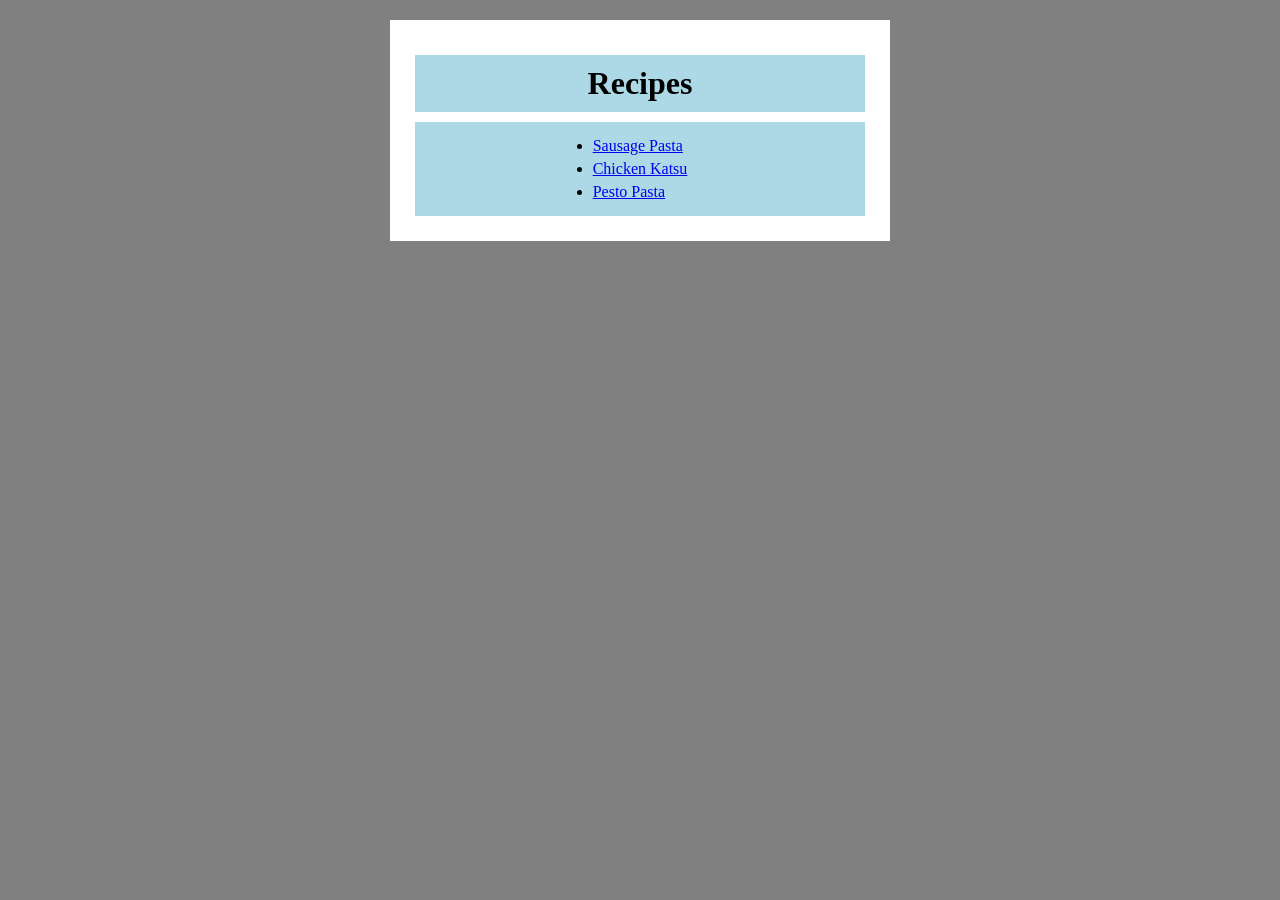
<file: index.html>
<!doctype html>
<html lang="en">
  <head>
    <meta charset="UTF-8" />
    <meta name="viewport" content="width=device-width, initial-scale=1.0" />
    <title>Recipes</title>
    <link rel="stylesheet" href="./style.css" />
  </head>
  <body>
    <div class="card">
      <h1 class="title">Recipes</h1>
      <div class="link-box">
        <ul class="recipe-links">
          <li><a href="./recipes/sausage-pasta.html">Sausage Pasta</a></li>
          <li><a href="./recipes/chicken-katsu.html">Chicken Katsu</a></li>
          <li><a href="./recipes/pesto-pasta.html">Pesto Pasta</a></li>
        </ul>
      </div>
    </div>
  </body>
</html>
</file>
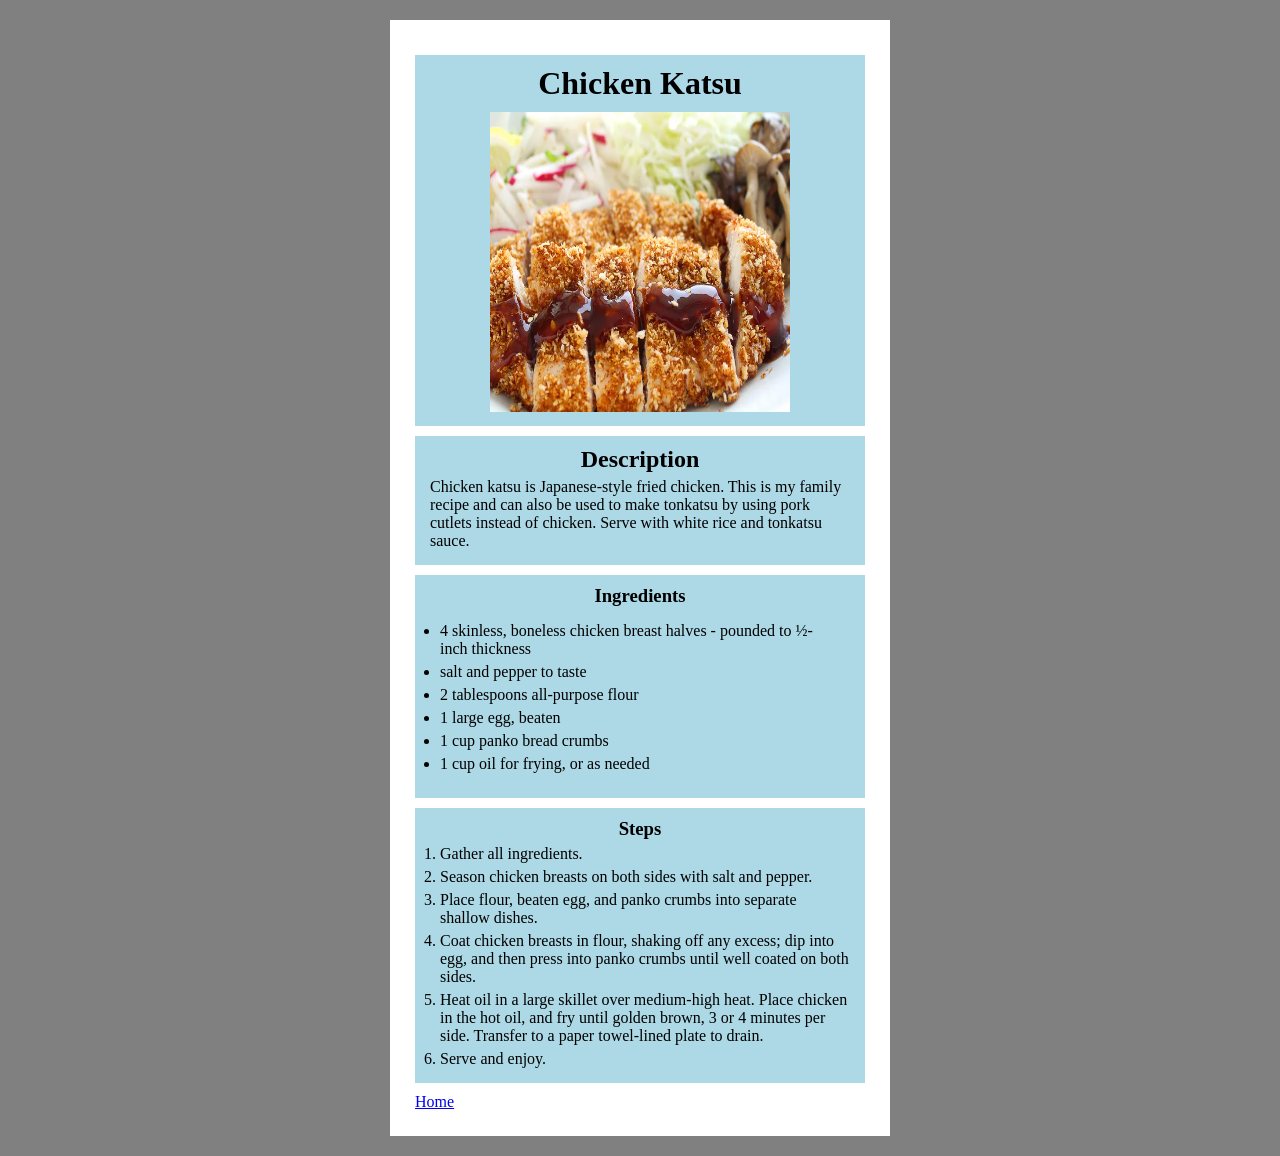
<file: recipes/chicken-katsu.html>
<!doctype html>
<html lang="en">
  <head>
    <meta charset="UTF-8" />
    <meta name="viewport" content="width=device-width, initial-scale=1.0" />
    <title>Chicken Katsu</title>
    <link rel="stylesheet" href="../style.css" />
  </head>
  <body>
    <div class="card">
      <div class="title">
        <h1>Chicken Katsu</h1>
        <img src="../images/chicken-katsu.jpg" alt="Finished chicken katsu" />
      </div>
      <div class="title">
        <h2>Description</h2>
        <p>
          Chicken katsu is Japanese-style fried chicken. This is my family
          recipe and can also be used to make tonkatsu by using pork cutlets
          instead of chicken. Serve with white rice and tonkatsu sauce.
        </p>
      </div>
      <div class="title">
        <h3>Ingredients</h3>
        <ul class="ingredients">
          <li>
            4 skinless, boneless chicken breast halves - pounded to ½-inch
            thickness
          </li>
          <li>salt and pepper to taste</li>
          <li>2 tablespoons all-purpose flour</li>
          <li>1 large egg, beaten</li>
          <li>1 cup panko bread crumbs</li>
          <li>1 cup oil for frying, or as needed</li>
        </ul>
      </div>
      <div class="title">
        <h3>Steps</h3>
        <ol>
          <li>Gather all ingredients.</li>
          <li>Season chicken breasts on both sides with salt and pepper.</li>
          <li>
            Place flour, beaten egg, and panko crumbs into separate shallow
            dishes.
          </li>
          <li>
            Coat chicken breasts in flour, shaking off any excess; dip into egg,
            and then press into panko crumbs until well coated on both sides.
          </li>
          <li>
            Heat oil in a large skillet over medium-high heat. Place chicken in
            the hot oil, and fry until golden brown, 3 or 4 minutes per side.
            Transfer to a paper towel-lined plate to drain.
          </li>
          <li>Serve and enjoy.</li>
        </ol>
      </div>
      <a href="../index.html">Home</a>
    </div>
  </body>
</html>
</file>
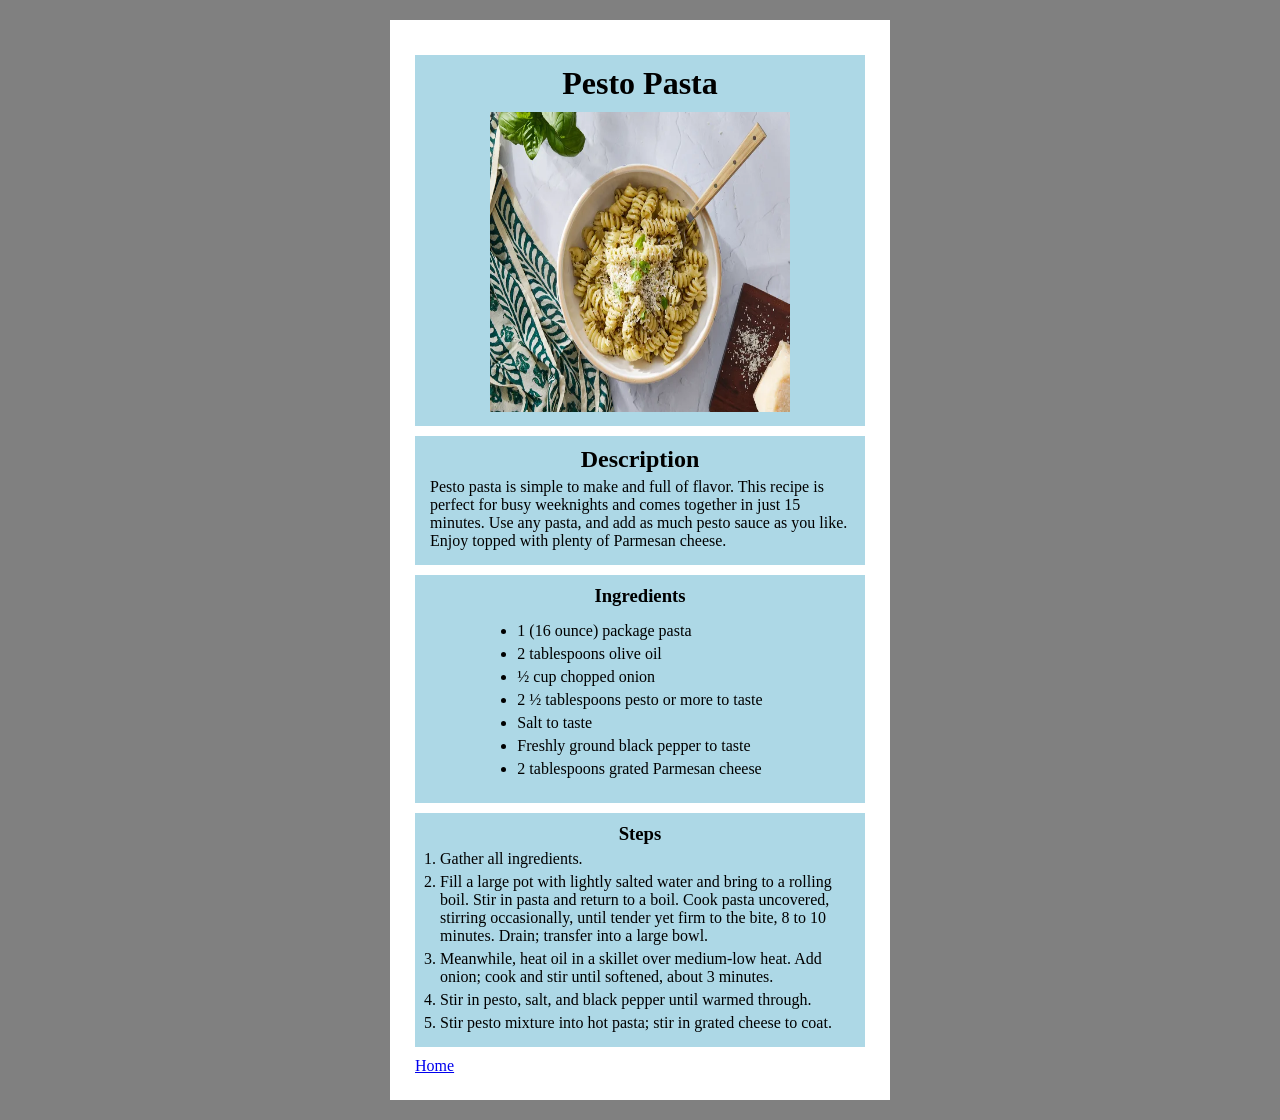
<file: recipes/pesto-pasta.html>
<!doctype html>
<html lang="en">
  <head>
    <meta charset="UTF-8" />
    <meta name="viewport" content="width=device-width, initial-scale=1.0" />
    <title>Pesto Pasta</title>
    <link rel="stylesheet" href="../style.css" />
  </head>
  <body>
    <div class="card">
      <div class="title">
        <h1>Pesto Pasta</h1>
        <img src="../images/pesto-pasta.jpg" alt="Finished pesto pasta" />
      </div>
      <div class="title">
        <h2>Description</h2>
        <p>
          Pesto pasta is simple to make and full of flavor. This recipe is
          perfect for busy weeknights and comes together in just 15 minutes. Use
          any pasta, and add as much pesto sauce as you like. Enjoy topped with
          plenty of Parmesan cheese.
        </p>
      </div>
      <div class="title">
        <h3>Ingredients</h3>
        <ul class="ingredients">
          <li>1 (16 ounce) package pasta</li>
          <li>2 tablespoons olive oil</li>
          <li>½ cup chopped onion</li>
          <li>2 ½ tablespoons pesto or more to taste</li>
          <li>Salt to taste</li>
          <li>Freshly ground black pepper to taste</li>
          <li>2 tablespoons grated Parmesan cheese</li>
        </ul>
      </div>
      <div class="title">
        <h3>Steps</h3>
        <ol>
          <li>Gather all ingredients.</li>
          <li>
            Fill a large pot with lightly salted water and bring to a rolling
            boil. Stir in pasta and return to a boil. Cook pasta uncovered,
            stirring occasionally, until tender yet firm to the bite, 8 to 10
            minutes. Drain; transfer into a large bowl.
          </li>
          <li>
            Meanwhile, heat oil in a skillet over medium-low heat. Add onion;
            cook and stir until softened, about 3 minutes.
          </li>
          <li>Stir in pesto, salt, and black pepper until warmed through.</li>
          <li>
            Stir pesto mixture into hot pasta; stir in grated cheese to coat.
          </li>
        </ol>
      </div>
      <a href="../index.html">Home</a>
    </div>
  </body>
</html>
</file>
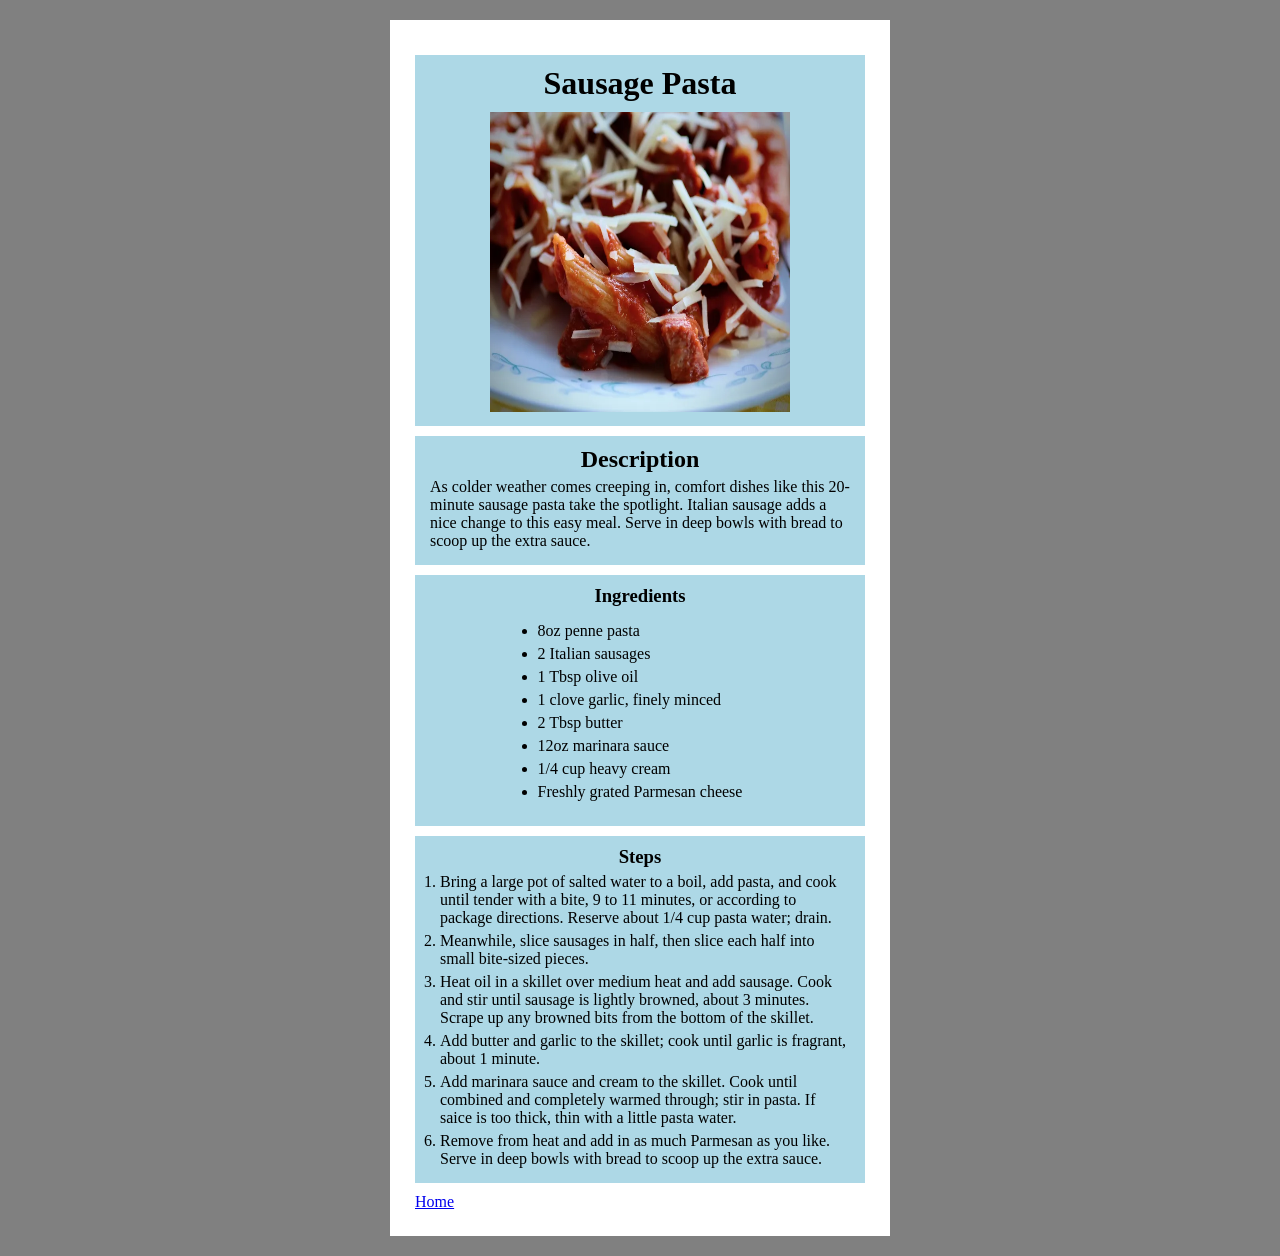
<file: recipes/sausage-pasta.html>
<!doctype html>
<html lang="en">
  <head>
    <meta charset="UTF-8" />
    <meta name="viewport" content="width=device-width, initial-scale=1.0" />
    <title>Sausage Pasta</title>
    <link rel="stylesheet" href="../style.css" />
  </head>
  <body>
    <div class="card">
      <div class="title">
        <h1>Sausage Pasta</h1>
        <img src="../images/sausage-pasta.jpg" alt="Finished sausage pasta" />
      </div>
      <div class="title">
        <h2>Description</h2>
        <p>
          As colder weather comes creeping in, comfort dishes like this
          20-minute sausage pasta take the spotlight. Italian sausage adds a
          nice change to this easy meal. Serve in deep bowls with bread to scoop
          up the extra sauce.
        </p>
      </div>
      <div class="title">
        <h3>Ingredients</h3>
        <ul class="ingredients">
          <li>8oz penne pasta</li>
          <li>2 Italian sausages</li>
          <li>1 Tbsp olive oil</li>
          <li>1 clove garlic, finely minced</li>
          <li>2 Tbsp butter</li>
          <li>12oz marinara sauce</li>
          <li>1/4 cup heavy cream</li>
          <li>Freshly grated Parmesan cheese</li>
        </ul>
      </div>
      <div class="title">
        <h3>Steps</h3>
        <ol>
          <li>
            Bring a large pot of salted water to a boil, add pasta, and cook
            until tender with a bite, 9 to 11 minutes, or according to package
            directions. Reserve about 1/4 cup pasta water; drain.
          </li>
          <li>
            Meanwhile, slice sausages in half, then slice each half into small
            bite-sized pieces.
          </li>
          <li>
            Heat oil in a skillet over medium heat and add sausage. Cook and
            stir until sausage is lightly browned, about 3 minutes. Scrape up
            any browned bits from the bottom of the skillet.
          </li>
          <li>
            Add butter and garlic to the skillet; cook until garlic is fragrant,
            about 1 minute.
          </li>
          <li>
            Add marinara sauce and cream to the skillet. Cook until combined and
            completely warmed through; stir in pasta. If saice is too thick,
            thin with a little pasta water.
          </li>
          <li>
            Remove from heat and add in as much Parmesan as you like. Serve in
            deep bowls with bread to scoop up the extra sauce.
          </li>
        </ol>
      </div>
      <a href="../index.html">Home</a>
    </div>
  </body>
</html>
</file>
<file: style.css>
* {
   margin: 0;
   padding: 0;
   box-sizing: border-box; 
   /* outline: 2px solid red; */
}

body {
    background: gray;
}

img {
    height: 300px;
    width: 300px;
    margin-top: 10px;
}

li {
    text-align: left;
    margin: 5px;
}

ol {
    padding-left: 10px;
}

.card {
    width: 500px;
    background: white;
    margin: 20px auto;
    padding: 25px;
}

.title {
    background: lightblue;
    text-align: center;
    padding: 10px; 
    margin: 10px auto;
}

.recipe-links, .ingredients {
    width: fit-content;
    padding: 10px; 
    margin: 0 auto;
}

.link-box {
    background: lightblue;
}

.title p {
    padding: 5px;
    text-align: left;
}
</file>
